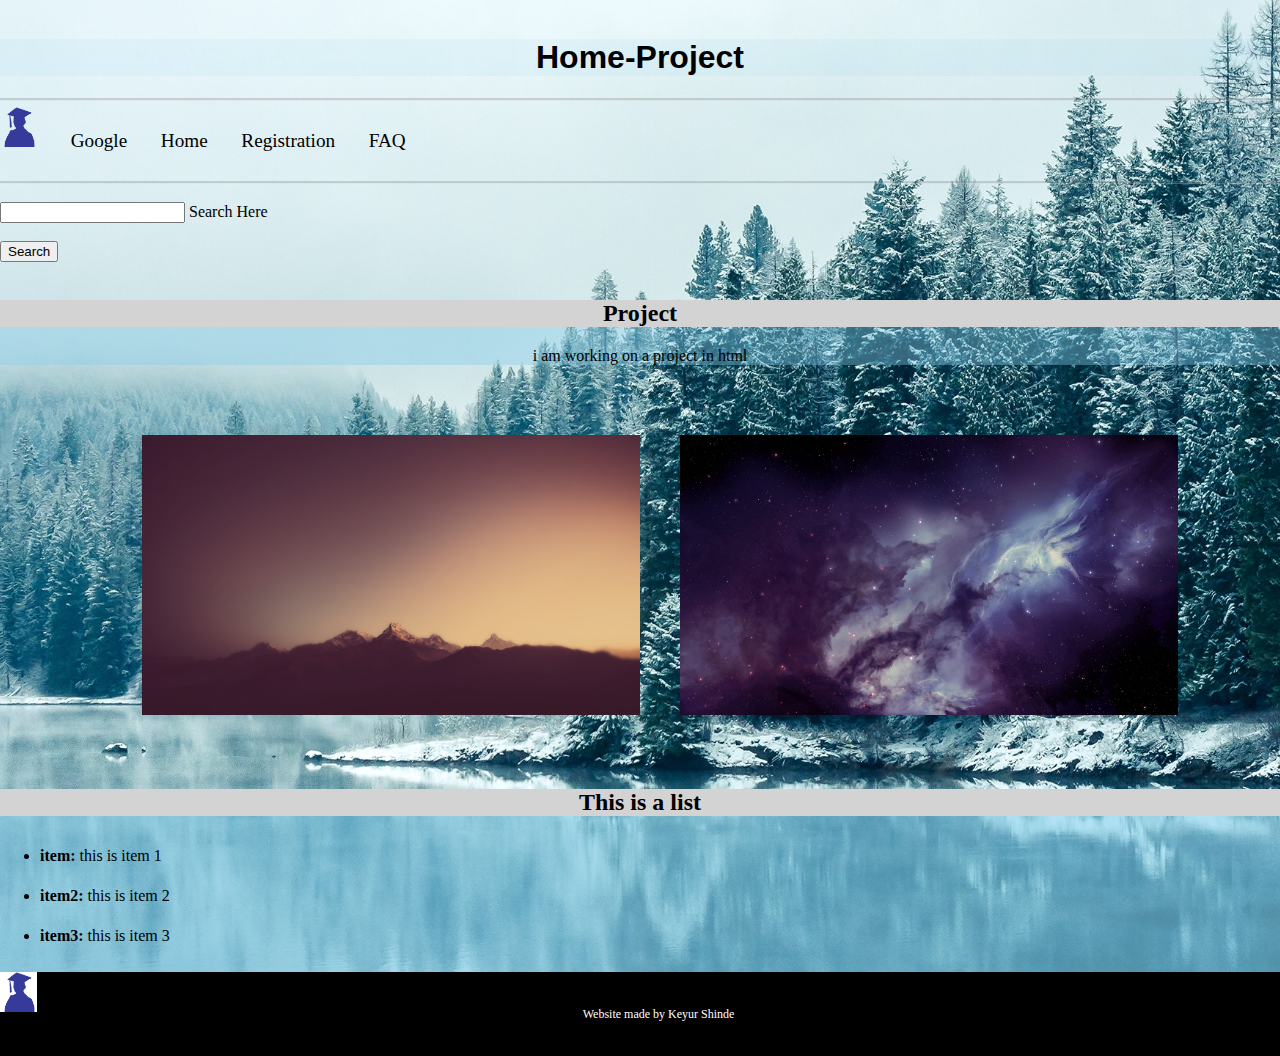
<file: index.html>
<html>
<head>
  <title>My Project</title>
  <meta charset="utf-8">
  <meta name="viewport" content="width=device-width, initial-scale=1">
  <link href="css/stylesheet.css" type="text/css" rel="stylesheet"/>
  <lin rel="stylesheet" href="https://stackpath.bootstrapcdn.com/bootstrap/4.5.0/css/bootstrap.min.css" integrity="sha384-9aIt2nRpC12Uk9gS9baDl411NQApFmC26EwAOH8WgZl5MYYxFfc+NcPb1dKGj7Sk" crossorigin="anonymous">
</head>
<br>
<h1>
  Home-Project
</h1>
<nav>
  <img id="con" src="css/favicon.png" height="40">
  <a href="https://www.google.co.in/" target="_blank">Google</a>
  <a href="index.html">Home</a>
  <a href="register.html">Registration</a>
  <a href="#">FAQ</a>
</nav>
<br>
<body>
  <input> Search Here</input><br><br>
  <button> Search</button>
  <br>
  <br>
  <section>
    <h2 class="head1">Project</h2>
    <p>i am working on a project in html</p>
  </section>
  <br>
  <ul class="ul">
    <li class="li"><img id="li" src="css/hazy.jpg" height="280"></li>
    <li class="li"><img id="il" src="css/nebula.jpg" height="280"></li>
  </ul>
  <br>
  <section class="list">
    <h2 class="head2">This is a list</h2>
    <ul class="items">
      <li class="il"><strong>item:</strong> this is item 1</li>
      <li class="il"><strong>item2:</strong> this is item 2</li>
      <li class="il"><strong>item3:</strong> this is item 3</li>
    </ul>
</body>
<footer>
  <img id="foot" src="css/favicon.png" height="40">
  Website made by Keyur Shinde
</footer>
</html>
</file>
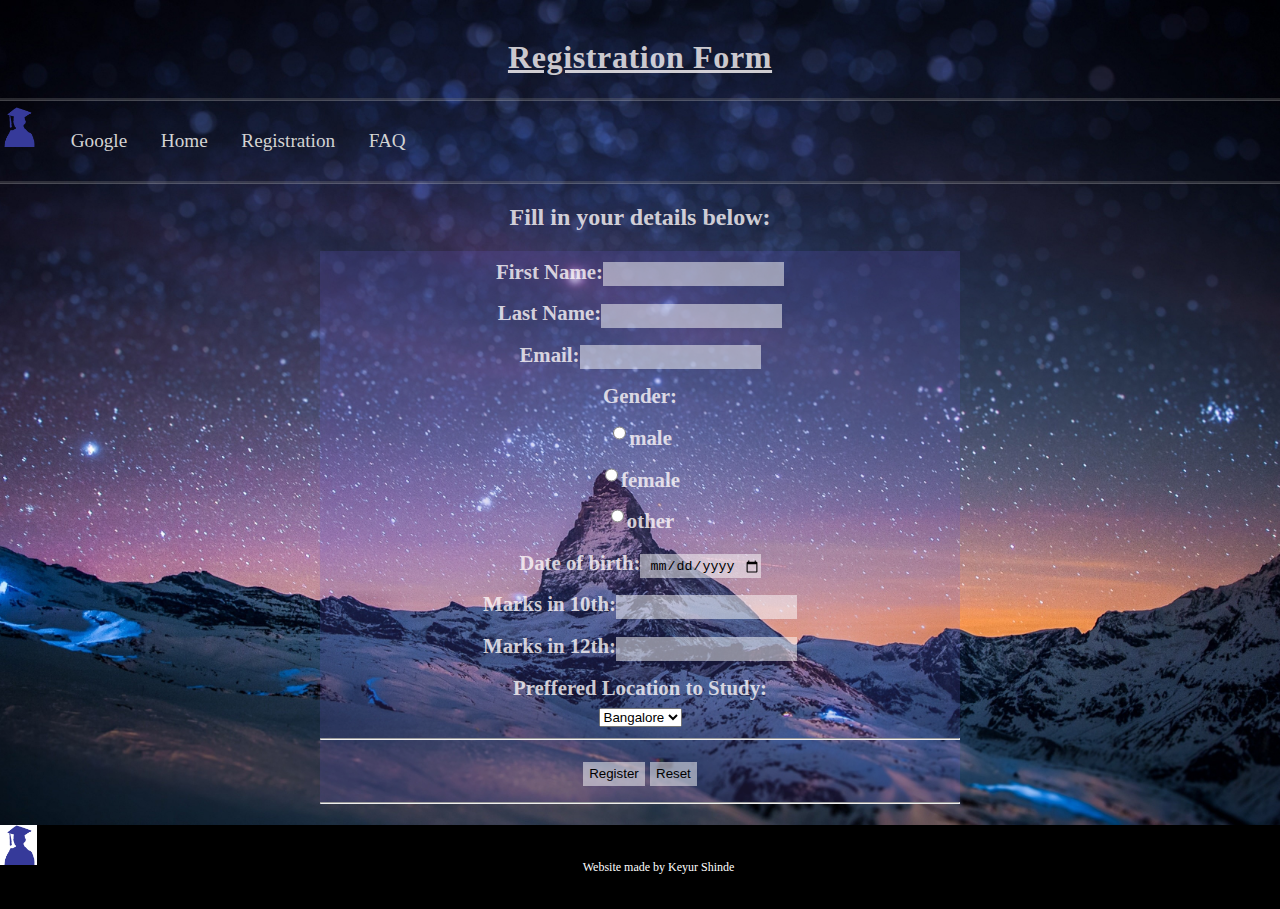
<file: register.html>
<html>
<head>
  <meta charset="utf-8">
  <meta name="viewport" content="width=device-width, initial-scale=1.0">
  <link href="css/regstyle.css" type="text/css" rel="stylesheet"/>
  <title>Registration form</title><br>
  <h1>Registration Form</h1>
  <nav>
    <img src="css/favicon.png" height="40">
    <a href="https://www.google.co.in/" target="_blank">Google</a>
    <a href="index.html">Home</a>
    <a href="register.html">Registration</a>
    <a href="#">FAQ</a>
    <br>
  </nav>
  <h2>Fill in your details below:</h2>
</head>
<body>
  <form class="form" method="get">
    First Name:<input type="text" name="First Name"><br>
    Last Name:<input type="text" name="Last Name"><br>
    Email:<input type="text" name="Email" required><br>
    Gender:<br>
    <input type="radio" name=gender value="male">male<br>
    <input type="radio" name=gender value="female">female<br>
    <input type="radio" name=gender value="other">other<br>
    Date of birth:<input type="date" name="birthday"><br>
    Marks in 10th:<input type="number" name="10th Marks"><br>
    Marks in 12th:<input type="number" name="12th Marks" required><br>
    Preffered Location to Study:<br>
    <select Name="Preffered Location">
      <option value="Bnagalore">Bangalore</option>
      <option value="Pune">Pune</option>
      <option value="Nasik">Nasik</option>
      <option value="Kolkata">Kolkata</option>
      <option value="Mumbai">Mumbai</option>
    </select><hr>
    <input type="submit" value="Register">
    <input type="reset" value="Reset">
    <hr>
  </form>
</body>
<footer>
  <img id="foot" src="css/favicon.png" height="40">
  Website made by Keyur Shinde
</footer>
</html>
</file>
<file: css/stylesheet.css>
h1{
  width: 100%;
  border-style: doubl;
  text-align: center;
  background-color:rgba(135,206,235,0.1);
  font-family: helvetica;
  word-spacing: 0.3em;
}
body{
  margin: auto;
  background-image: url(forrest.jpg);
  background-position: center;
  background-repeat: no-repeat;
  background-size: cover;
}
section{
  width: 100%;
  border-style: dashe;
  text-align: center;
  background-color:rgba(135,206,235,0.4);
}
html{
  width: 100%;
}
.head2{
  text-align: center;
  background-color: lightgrey;
}
.list{
  text-align: left;
  background-color: rgba(135,206,235,0.6);
}
.head1{
  width: 100%;
  background-color: lightgrey;
}
.items{
  line-height: 2.5em;
}
.il{
  width: 140px;
  cursor: default;
  transition: all 0.2s;
}
.il:hover{
  transform: scale3d(1.3,1.3,1.3);
}
#nav{
  text-transform: uppercase;
  font-family:sans-serif;
  line-height: em;
  list-style-type: none;
  text-align: right;
  word-spacing: 3em;
}
a:hover{
  background-color:;
  text-shadow: 4px 4px 6px black;
}
a{
  text-decoration: none;
  color: black;
  transition: all 0.3s;
  transform: scale(4.2);
  cursor: default;
}
nav{
  width: 100%;
  word-spacing: 1.5em;
  cursor: default;
  border-top: groove;
  border-bottom: groove;
  border-color: rgba(211,211,211,0.3);
  line-height: 80px;
  font-size: 1.2em;
}
#li{
  list-style: none;
  margin: 20px;
}
#il{
  list-style: none;
  margin: 20px;
}
.li{
  display: inline;
  overflow: hidden;
}
@keyframes fade {
  0%{
    opacity: 0;
  }
  50%{
    opacity: 0;
  }
  100%{
    opacity: 1;
  }
}
.li{
  animation: fade 3s 0s 1 linear alternate;
  transition: all 0.3s;
}
.ul{
  display:flex;
  flex-wrap: wrap;
  justify-content: center;
}
.li:hover{
  transform:scale(1.1);
}
footer{
  background-color: black;
  color: white;
  line-height: 7em;
  text-align: center;
  font-size:12px;
}
#foot{
  background-color:white;
  float: left;
}
</file>
<file: css/regstyle.css>
body{
  margin: auto;
  background-color:cornsilk;
  background-image: url(night.jpg);
  background-repeat: no-repeat;
  background-size: cover;
  background-position: center;
}
h1{
  color: rgba(255,250,250,0.8);
  text-align: center;
  text-decoration: underline;
  text-decoration-style: solid;
  letter-spacing: 0.02em;
  cursor: default;
}
h2{
  color: rgba(255,250,250,0.8);
  text-align: center;
  cursor: default;
}
form{
  width:50%;
  display: block;
  margin-left: auto;
  margin-right: auto;
  line-height: 2em;
  background-color: rgba(106,90,205,0.2);
  font-weight:bolder;
  font-size: 1.3em;
  text-align: center;
  cursor: default;
  color: rgba(255,250,250,0.8);
}
@keyframes fade {
  0%{
    opacity: 0;
  }
  50%{
    opacity: 0;
  }
  100%{
    opacity: 1;
  }
}
form{
  animation: fade 3s 0s 1 linear alternate;
  transition: all 0.3s;
}
.form:hover{
  transform: scale(1.1);
}
input{
  height:1.8em;
  border-style: hidden;
  background-color: rgba(255,255,255,0.5);
  text-align:center;
}
nav{
  word-spacing: 1.5em;
  cursor: default;
  border-top: groove;
  border-bottom: groove;
  border-color: rgba(211,211,211,0.3);
  line-height: 80px;
  font-size: 1.2em;
}
a:hover{
  background-color:;
  text-shadow: 4px 4px 6px lightgrey
}
a{
  color: lightgrey;
  text-decoration: none;
  transition: all 0.3s;
  transform: scale(4.2);
  cursor: default;
}
footer{
  background-color: black;
  color: white;
  line-height: 7em;
  text-align: center;
  font-size:12px;
}
#foot{
  background-color:white;
  float: left;
}
</file>
